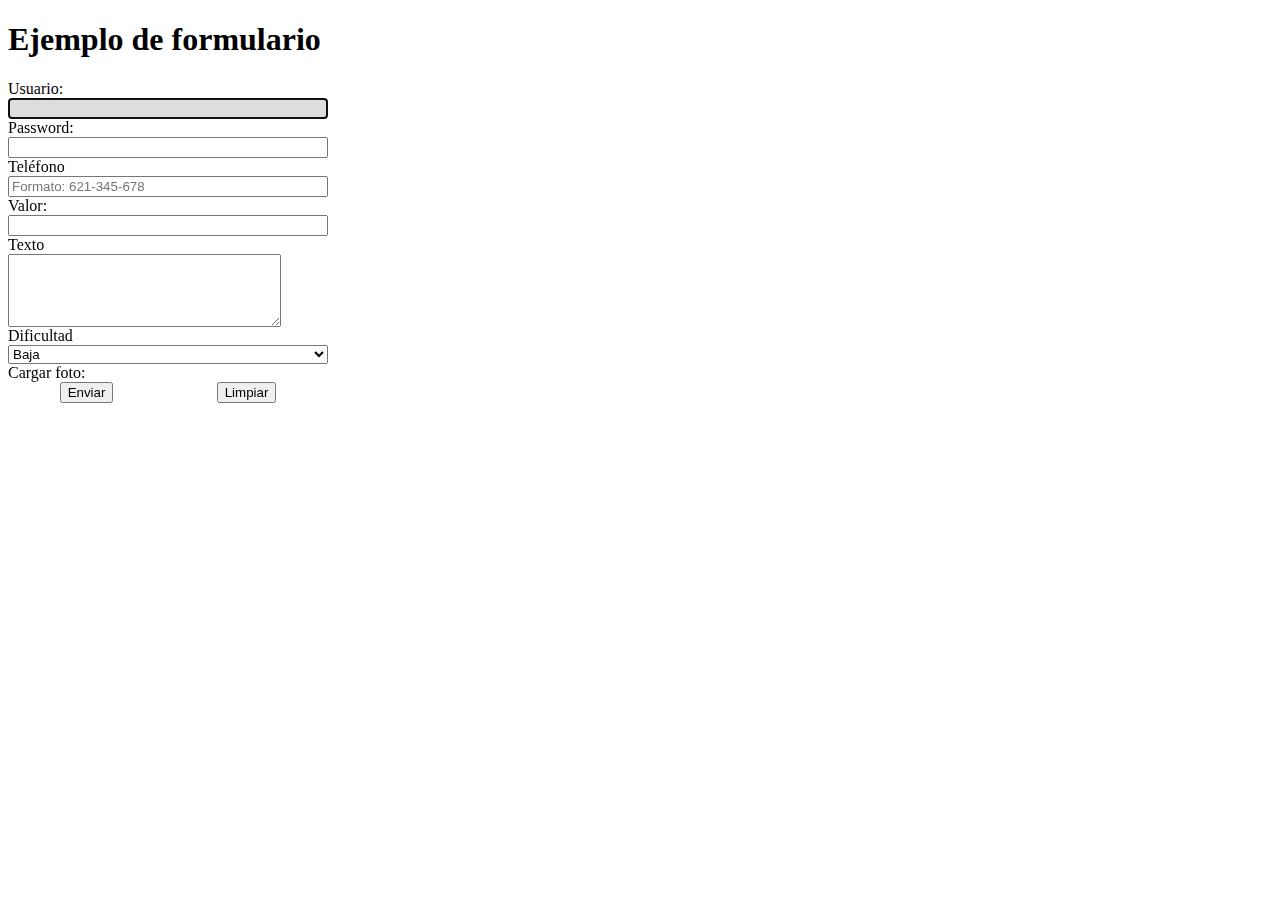
<file: ejemplo4.html>
<!DOCTYPE html>
<html lang="en">
  <head>
    <meta charset="UTF-8" />
    <meta name="viewport" content="width=device-width, initial-scale=1.0" />
    <title>Document</title>
    <link rel="stylesheet" href="estilo4.css" />
  </head>
  <body>
    <h1>Ejemplo de formulario</h1>
    <form>
      <div>
        <label for="usu">Usuario:</label>
        <input
          type="text"
          name="Usuario"
          id="usu"
          autofocus
          pattern="^[a-zA-Z][a-zA-z0-9]{4,19}$"
          minlength="5"
          maxlength="20"
          required
          list="lista"
        />

        <datalist></datalist>
      </div>
      <div>
        <label for="pwd">Password:</label>
        <input type="password" id="pwd" />
      </div>
      <div>
        <label for="tlf"> Teléfono</label>
        <input
          type="text"
          name=""
          tlf
          id="tlf"
          placeholder="Formato: 621-345-678 "
        />
      </div>
      <div>
        <label for="">Valor:</label>
        <input type="number" min="1" max="10" step="1" />
      </div>
      <div>
        <label for="">Texto</label>
        <textarea></textarea>
      </div>
      <div>
        <label for="">Dificultad</label>
        <select name="dif" id="">
          <option value="1">Baja</option>
          <option value="2">Media</option>
          <option value="3">Alta</option>
        </select>
      </div>
      <div>
        <label for="foto">Cargar foto:</label>
        <input type="file" id="foto" accept="image/*" />
      </div>
      <div class="botonera">
        <input type="submit" value="Enviar" />
        <input type="reset" value="Limpiar" />
      </div>
    </form>
  </body>
</html>
</file>
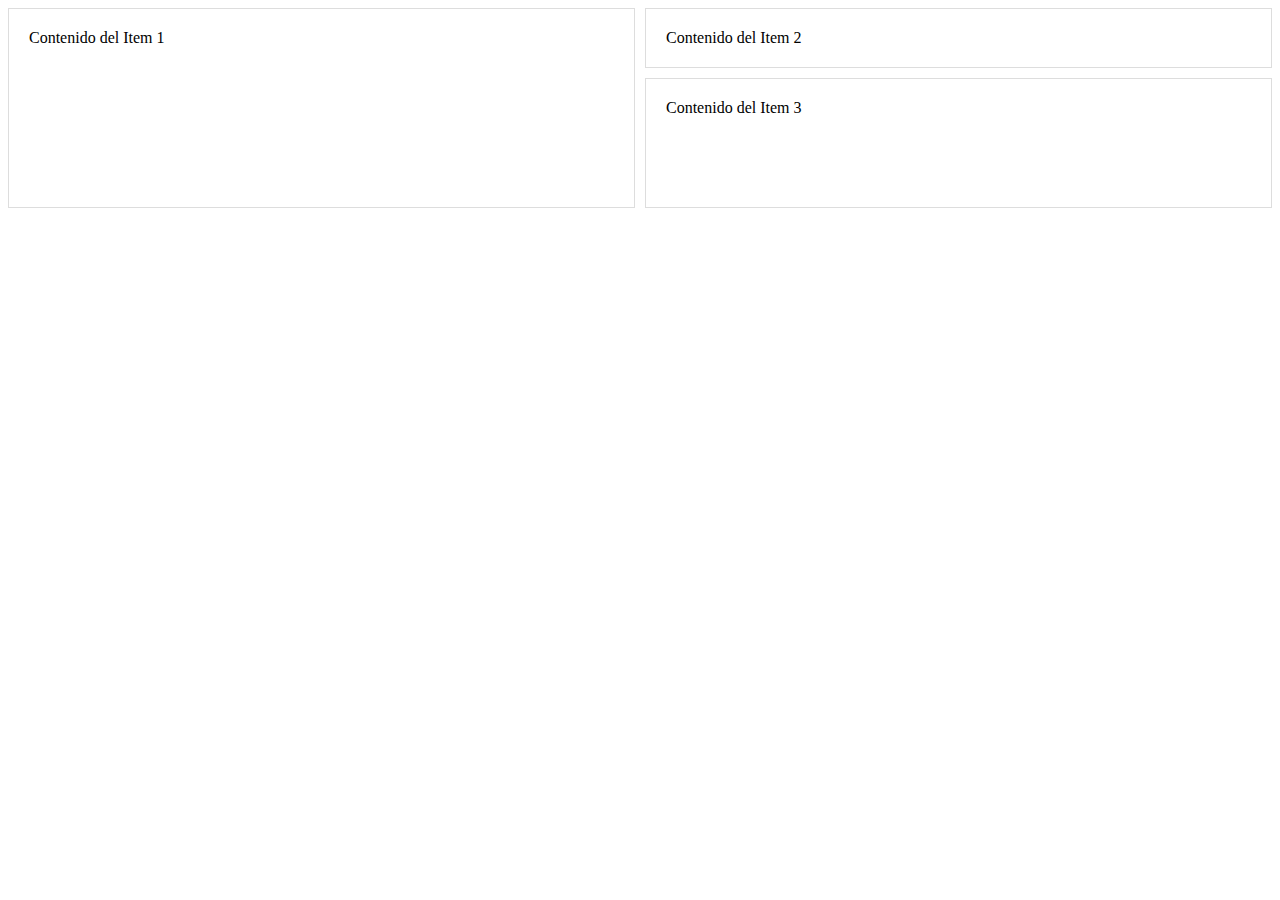
<file: pruebagrid.html>
<!DOCTYPE html>
<html lang="es">
  <head>
    <meta charset="UTF-8" />
    <meta name="viewport" content="width=device-width, initial-scale=1.0" />
    <title>Página con Grid</title>
    <link rel="stylesheet" href="grid.css" />
    <style>
      /* Coloca aquí el CSS proporcionado anteriormente */
    </style>
  </head>
  <body>
    <div class="container">
      <div class="item item1">Contenido del Item 1</div>
      <div class="item item2">Contenido del Item 2</div>
      <div class="item item3">Contenido del Item 3</div>
    </div>
  </body>
</html>
</file>
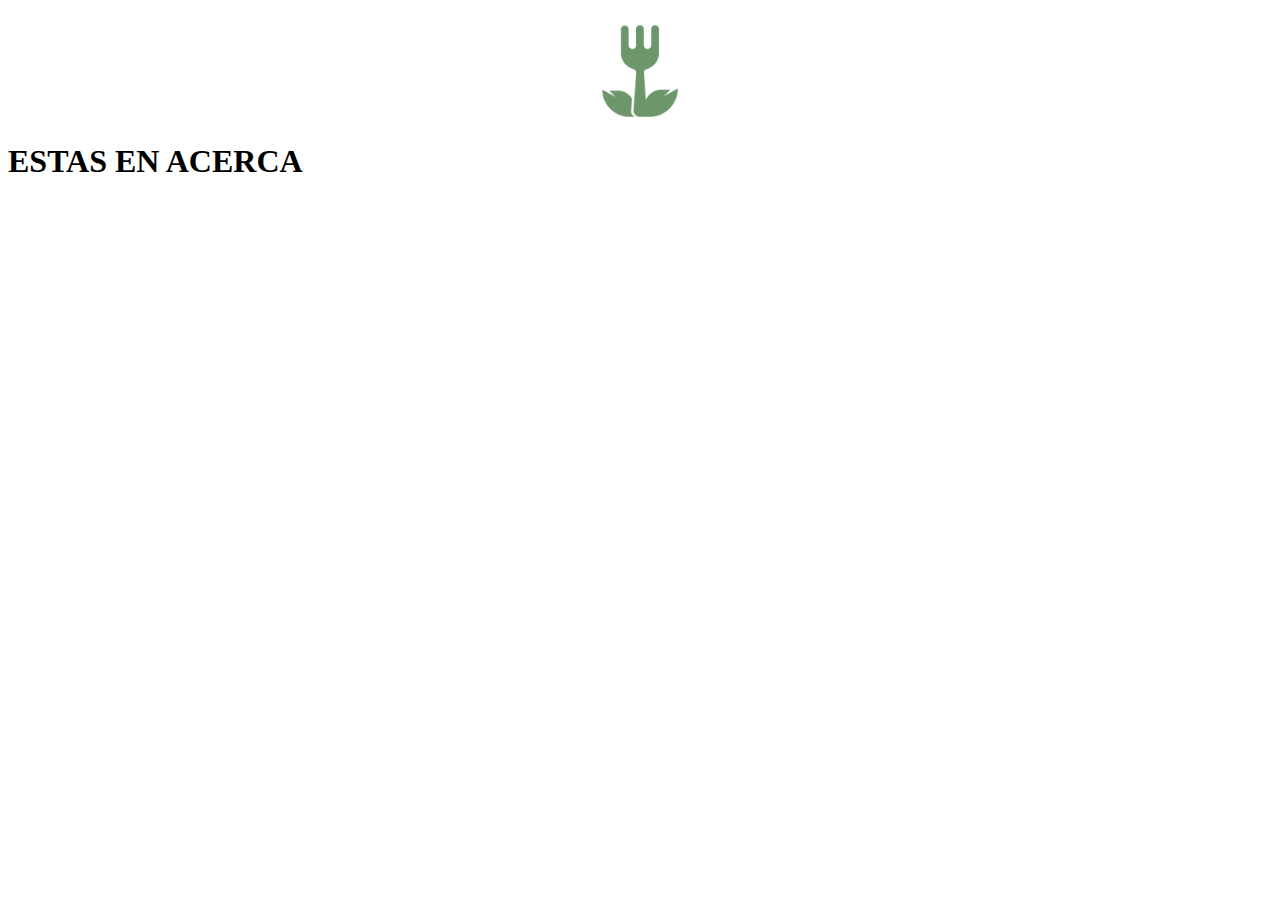
<file: Practica1/acerca.html>
<!DOCTYPE html>
<html lang="en">
  <head>
    <meta charset="UTF-8" />
    <meta name="viewport" content="width=device-width, initial-scale=1.0" />
    <link rel="stylesheet" href="estilo_ind.css" />
    <title>Cocina: Indice</title>
    <h1></h1>
  </head>
  <header>
    <div id="logotipo-container">
      <a href="index.html"
        ><img id="logotipo" src="/Practica1/Imagenes/logo.png" alt="Logotipo"
      /></a>
    </div>
  </header>
  <body>
    <h1>ESTAS EN ACERCA</h1>
  </body>
</html>
</file>
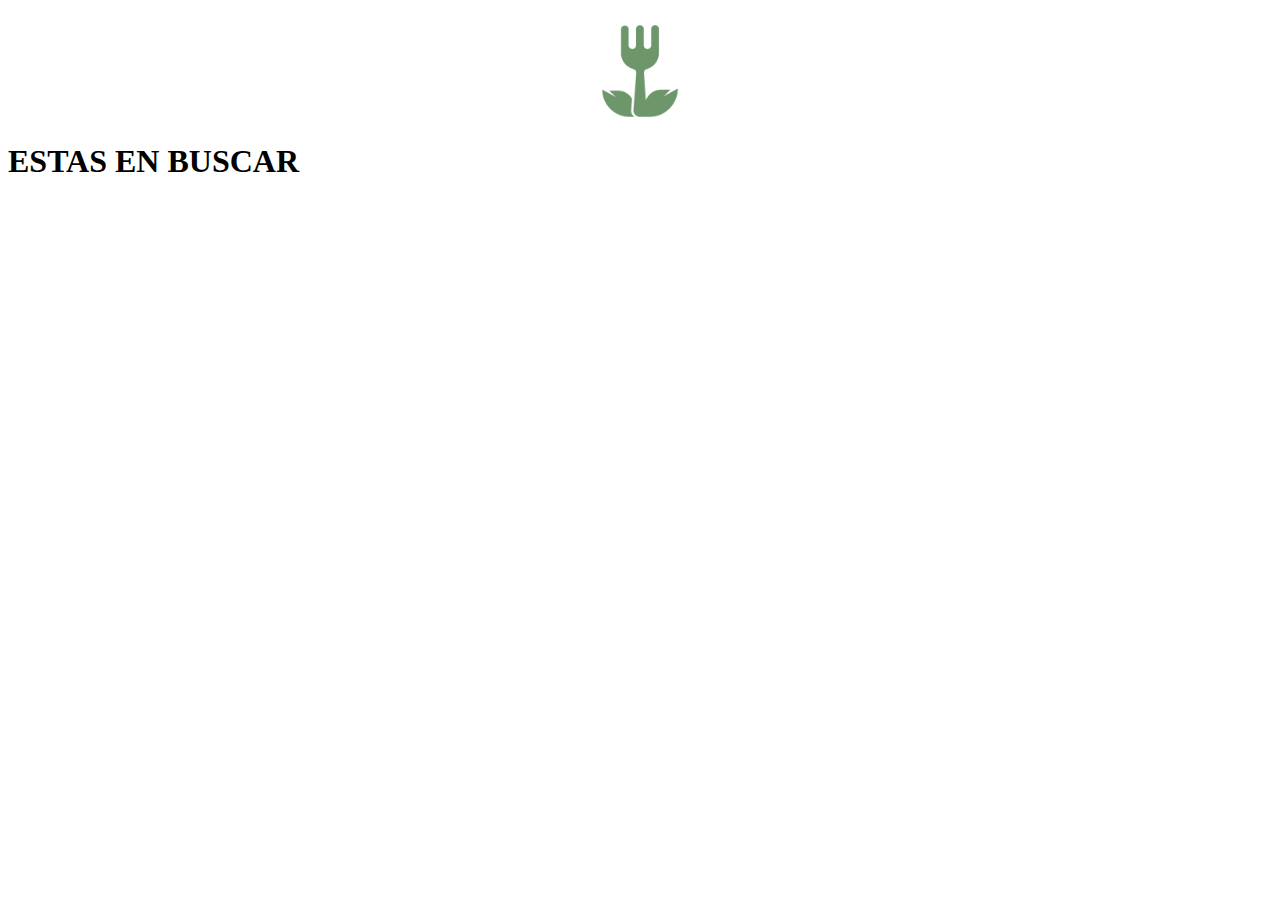
<file: Practica1/buscar.html>
<!DOCTYPE html>
<html lang="en">
  <head>
    <meta charset="UTF-8" />
    <meta name="viewport" content="width=device-width, initial-scale=1.0" />
    <link rel="stylesheet" href="estilo_ind.css" />
    <title>Cocina: Indice</title>
    <h1></h1>
  </head>
  <header>
    <div id="logotipo-container">
      <a href="index.html"
        ><img id="logotipo" src="/Practica1/Imagenes/logo.png" alt="Logotipo"
      /></a>
    </div>
  </header>
  <body>
    <h1>ESTAS EN BUSCAR</h1>
  </body>
</html>
</file>
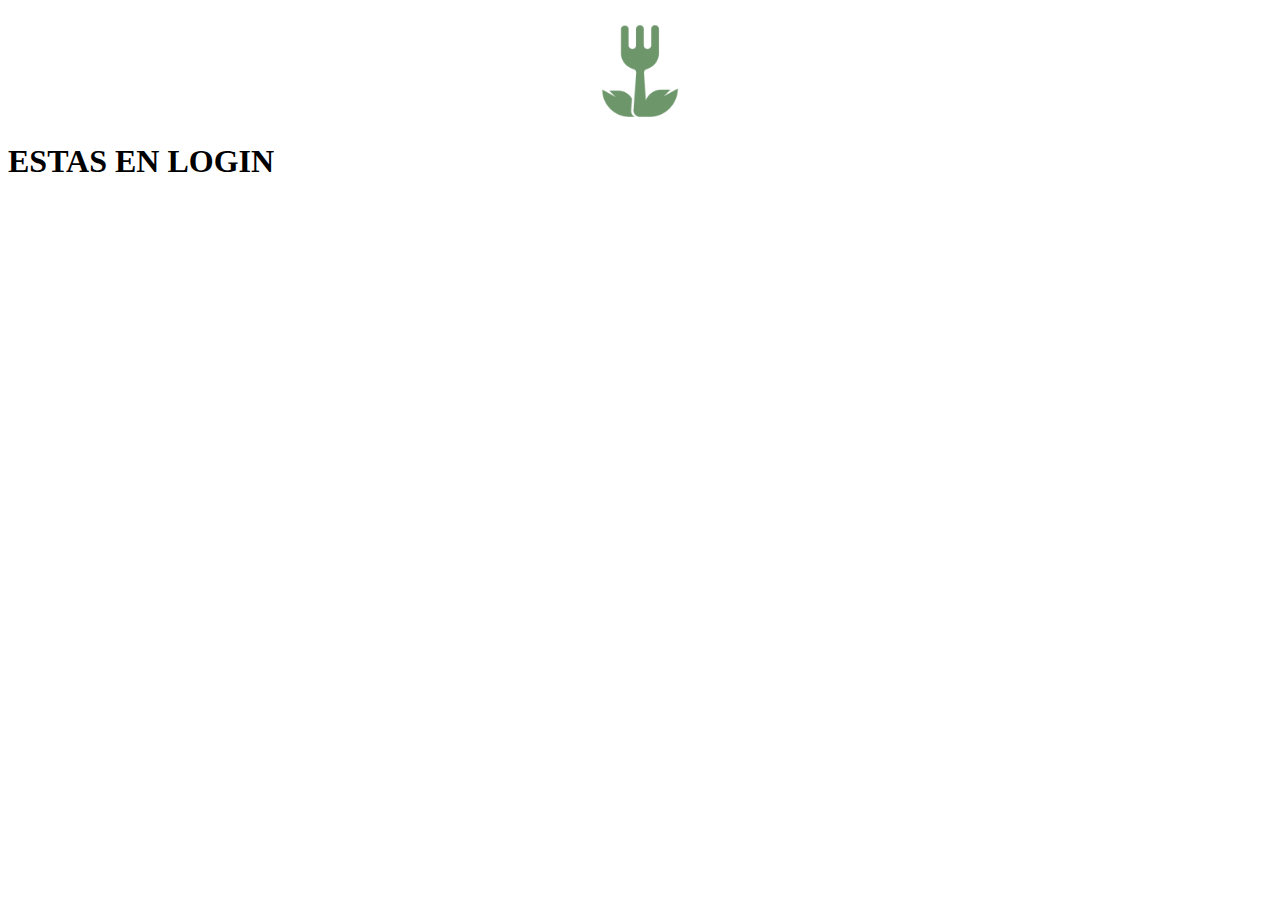
<file: Practica1/login.html>
<!DOCTYPE html>
<html lang="en">
  <head>
    <meta charset="UTF-8" />
    <meta name="viewport" content="width=device-width, initial-scale=1.0" />
    <link rel="stylesheet" href="estilo_ind.css" />
    <title>Cocina: Indice</title>
    <h1></h1>
  </head>
  <header>
    <div id="logotipo-container">
      <a href="index.html"
        ><img id="logotipo" src="/Practica1/Imagenes/logo.png" alt="Logotipo"
      /></a>
    </div>
  </header>
  <body>
    <h1>ESTAS EN LOGIN</h1>
  </body>
</html>
</file>
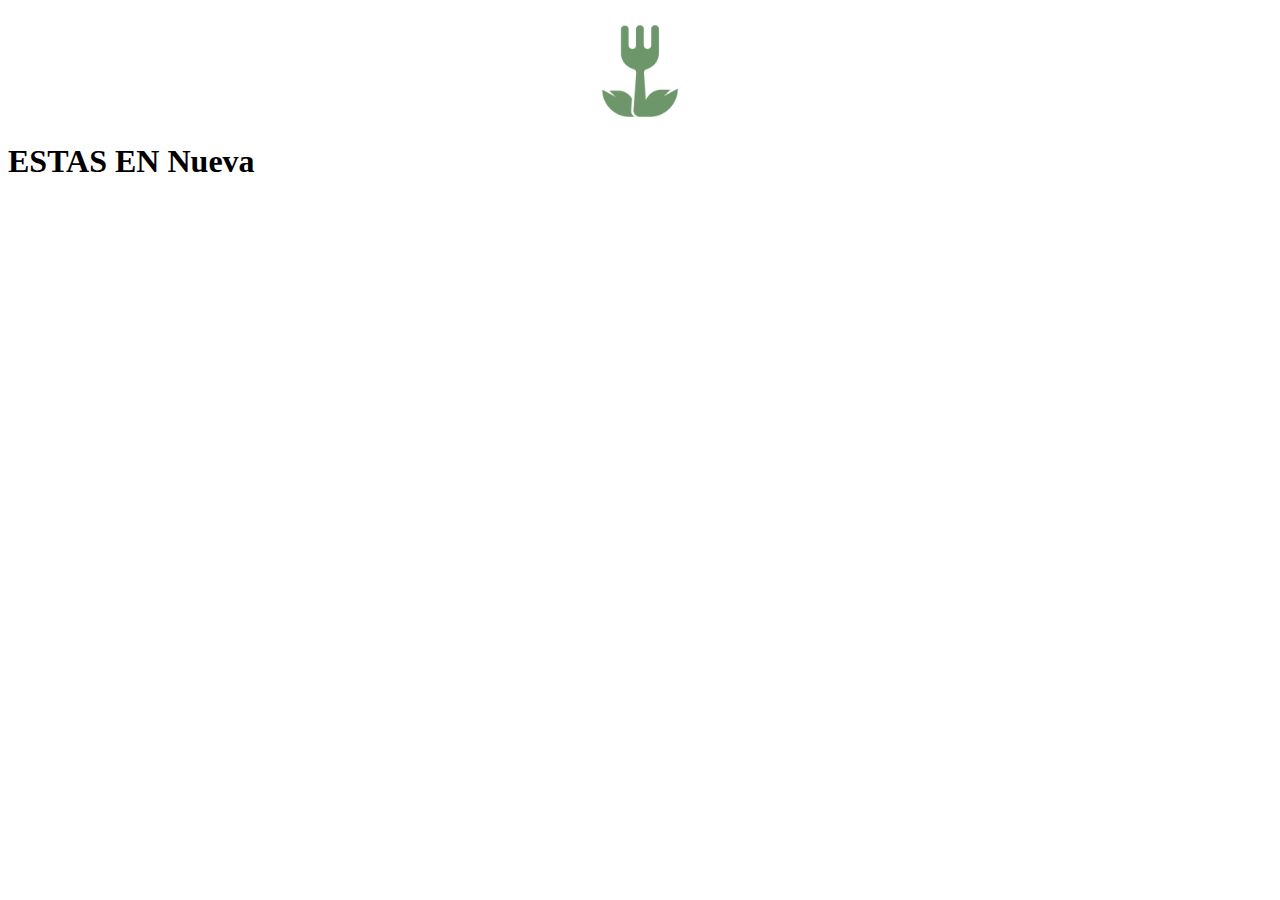
<file: Practica1/nueva.html>
<!DOCTYPE html>
<html lang="en">
  <head>
    <meta charset="UTF-8" />
    <meta name="viewport" content="width=device-width, initial-scale=1.0" />
    <link rel="stylesheet" href="estilo_ind.css" />
    <title>Cocina: Indice</title>
    <h1></h1>
  </head>
  <header>
    <div id="logotipo-container">
      <a href="index.html"
        ><img id="logotipo" src="/Practica1/Imagenes/logo.png" alt="Logotipo"
      /></a>
    </div>
  </header>
  <body>
    <h1>ESTAS EN Nueva</h1>
  </body>
</html>
</file>
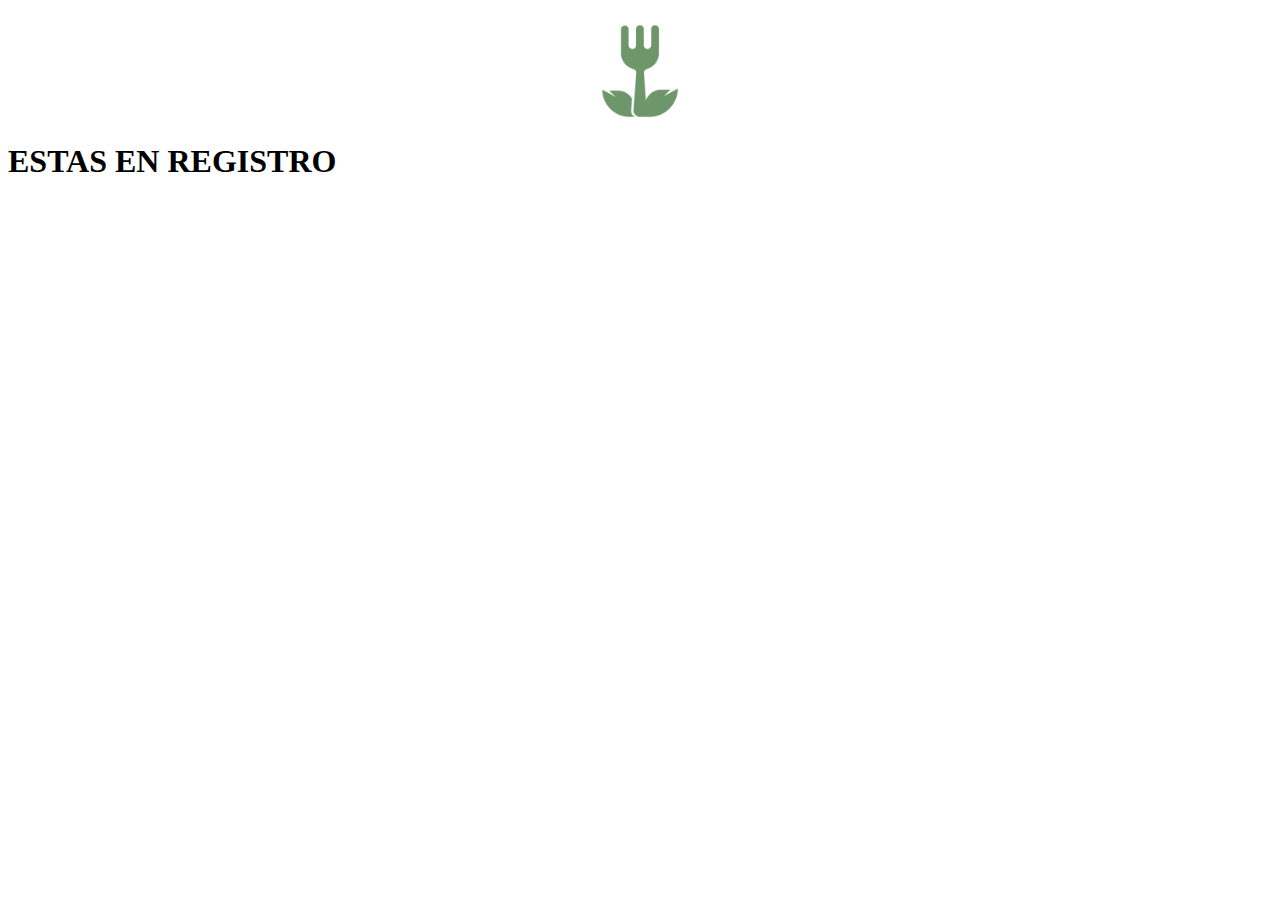
<file: Practica1/registro.html>
<!DOCTYPE html>
<html lang="en">
  <head>
    <meta charset="UTF-8" />
    <meta name="viewport" content="width=device-width, initial-scale=1.0" />
    <link rel="stylesheet" href="estilo_ind.css" />
    <title>Cocina: Indice</title>
    <h1></h1>
  </head>
  <header>
    <div id="logotipo-container">
      <a href="index.html"
        ><img id="logotipo" src="/Practica1/Imagenes/logo.png" alt="Logotipo"
      /></a>
    </div>
  </header>
  <body>
    <h1>ESTAS EN REGISTRO</h1>
  </body>
</html>
</file>
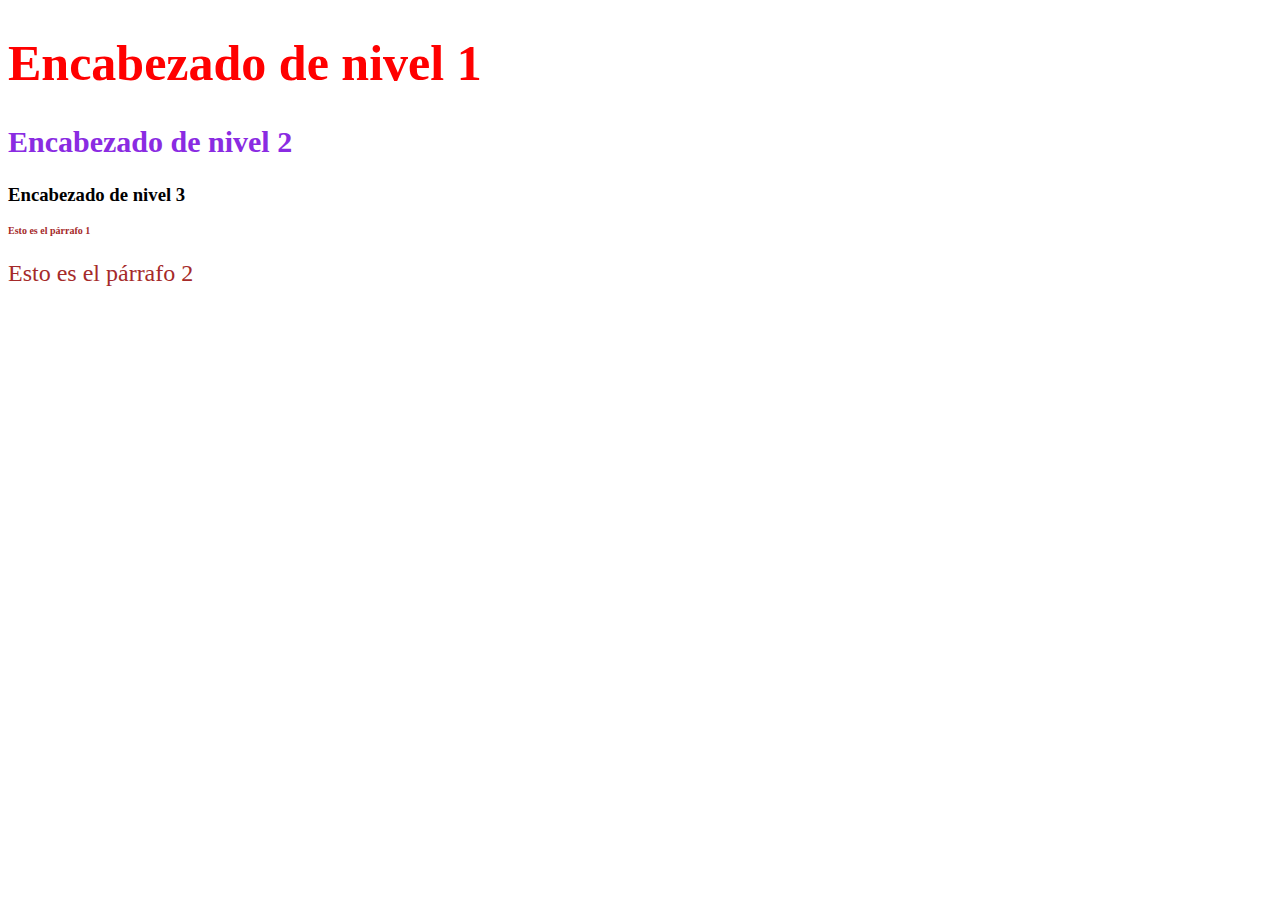
<file: Teoria/ejemplo1.html>
<!DOCTYPE html>
<html lang="en">
  <head>
    <meta charset="UTF-8" />
    <meta name="viewport" content="width=ç, initial-scale=1.0" />
    <link rel="stylesheet" href="estilo1.css" />
    <title>Documento de ejemplo</title>
  </head>
  <body>
    <h1>Encabezado de nivel 1</h1>
    <h2>Encabezado de nivel 2</h2>
    <h3>Encabezado de nivel 3</h3>

    <p class="pequenyo" id="parrafo1">Esto es el párrafo 1</p>
    <p class="grande">Esto es el párrafo 2</p>
  </body>
</html>
</file>
<file: estilo4.css>
form {
  width: 20em;
  > div {
    display: flex;
    flex-direction: column;

    input:hover,
    input:focus {
      background-color: rgb(221, 221, 221);
    }

    textarea {
      width: 20em;
      height: 5em;
    }
  }
  > div.botonera {
    flex-direction: row;
    justify-content: space-around;
  }

  #foto {
    display: none;
  }

  label[for="foto"] {
    &:hover {
      box-shadow: 0 0 5 px #000000;
    }
    cursor: pointer;
  }
  label {
    display: inline-block;
    width: 6em;
  }
}
</file>
<file: grid.css>
.container {
  display: grid;
  grid-template-columns: 1fr 1fr; /* Dos columnas */
  grid-template-rows: repeat(3, 1fr); /* Tres filas de igual tamaño */
  gap: 10px; /* Espacio entre celdas */

  /* Asignar áreas a los elementos */
  grid-template-areas:
    "item1 item2"
    "item1 item3"
    "item1 item3";
}

.item {
  padding: 20px;
  border: 1px solid #ddd;
}

.item1 {
  grid-area: item1;
}

.item2 {
  grid-area: item2;
}

.item3 {
  grid-area: item3;
}

/* Cambios de diseño para pantallas más pequeñas */
@media (max-width: 600px) {
  .container {
    grid-template-areas:
      "item1 item1"
      "item2 item3"
      "item2 item3";
  }
}
</file>
<file: Practica1/estilo_ind.css>
#navegador ul{
    list-style-type: none;
    text-align: center;
 }
 
 #navegador li{
    display: inline;
    text-align: center;
    margin: 0 10px 0 0;
 }

#navegador li a {
    padding: 2px 7px 2px 7px;
    color: #666;
    background-color: #eeeeee;
    border: 1px solid #ccc;
    text-decoration: none;
 }

 #navegador li a:hover{
    background-color: #333333;
    color: #ffffff;
 }

 #logotipo { 
    width: 100px; 
    height: 100px;
    margin: auto;
    display: block;
}



/*
#logotipo-container {
    display: flex;
    justify-content: center;
    align-items: center;
    height: 100vh;  Ajusta la altura según tus necesidades 
  }
*/
</file>
<file: Teoria/estilo1.css>
h1{
    color: red;
    font-size: 50px;
}

h2{
    color: blueviolet;
    font-size: 30px;
}

p{
    color: brown;
}

/*[class = "grande"]*/ /*Especifica la clase */

/*Llama a una clase */
.grande{
    font-size: 24px;
}

.pequenyo{
    font-size: 10px;
}

/*LLama a un id */
#parrafo1{
    font-weight: bold;
}
</file>
